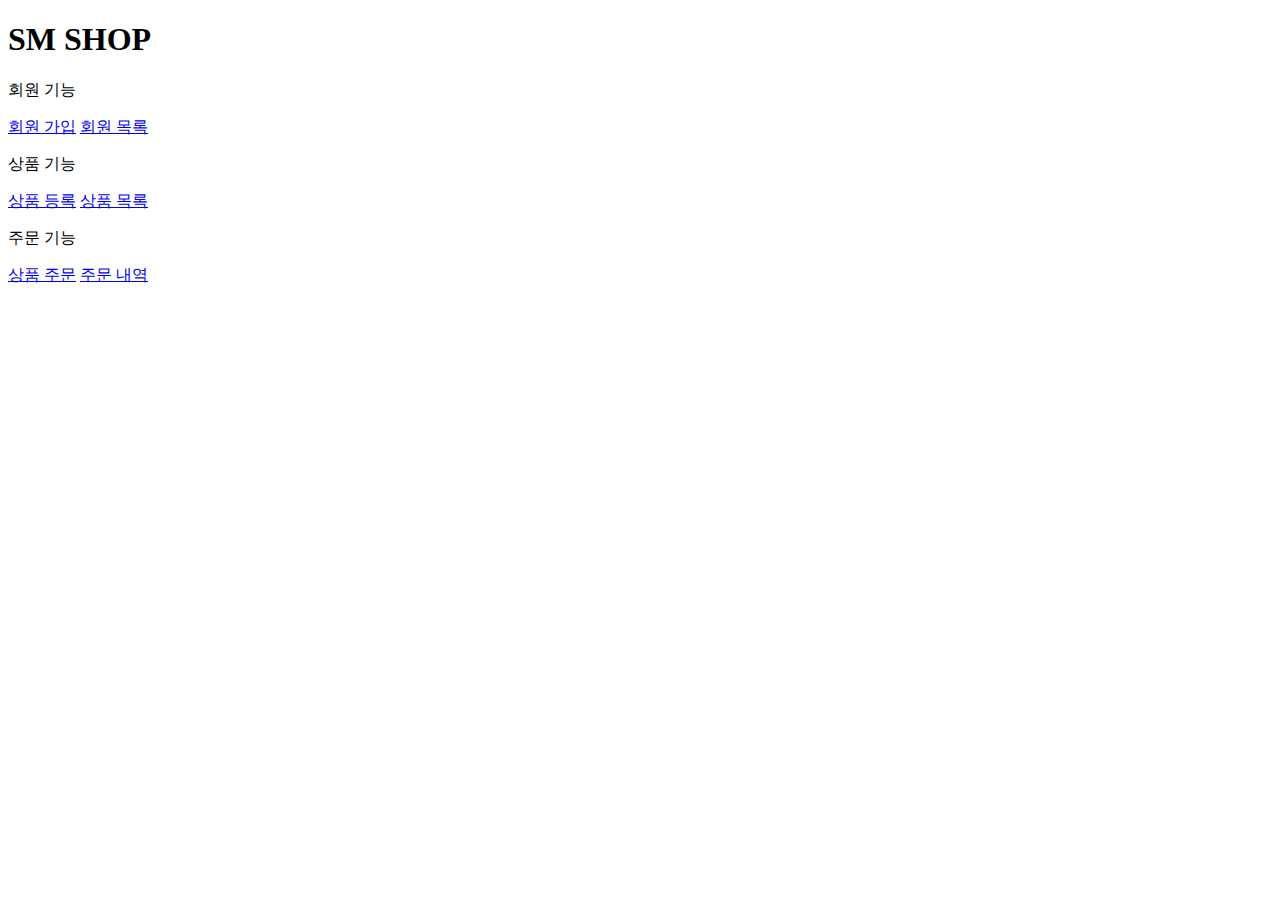
<file: src/main/resources/templates/home.html>
<!DOCTYPE HTML>
<html xmlns:th="http://www.thymeleaf.org">
	<head th:replace="fragments/header :: header">
		<title>Hello</title>
		<meta http-equiv="Content-Type" content="text/html; charset=UTF-8" />
	</head>
	<body>
		<div class="container">
			<div th:replace="fragments/bodyHeader :: bodyHeader" />
				<div class="jumbotron">
					<h1>SM SHOP</h1>
					<p class="lead">회원 기능</p>
					<p>
						<a class="btn btn-lg btn-secondary" href="/members/new">회원 가입</a>
						<a class="btn btn-lg btn-secondary" href="/members">회원 목록</a>
					</p>
					<p class="lead">상품 기능</p>
					<p>
						<a class="btn btn-lg btn-dark" href="/items/new">상품 등록</a>
						<a class="btn btn-lg btn-dark" href="/items">상품 목록</a>
					</p>
					<p class="lead">주문 기능</p>
					<p>
						<a class="btn btn-lg btn-info" href="/order">상품 주문</a>
						<a class="btn btn-lg btn-info" href="/orders">주문 내역</a>
					</p>
			</div>
		
		<div th:replace="fragments/footer :: footer" />
		</div> <!-- /container -->
	</body>
</html>
</file>
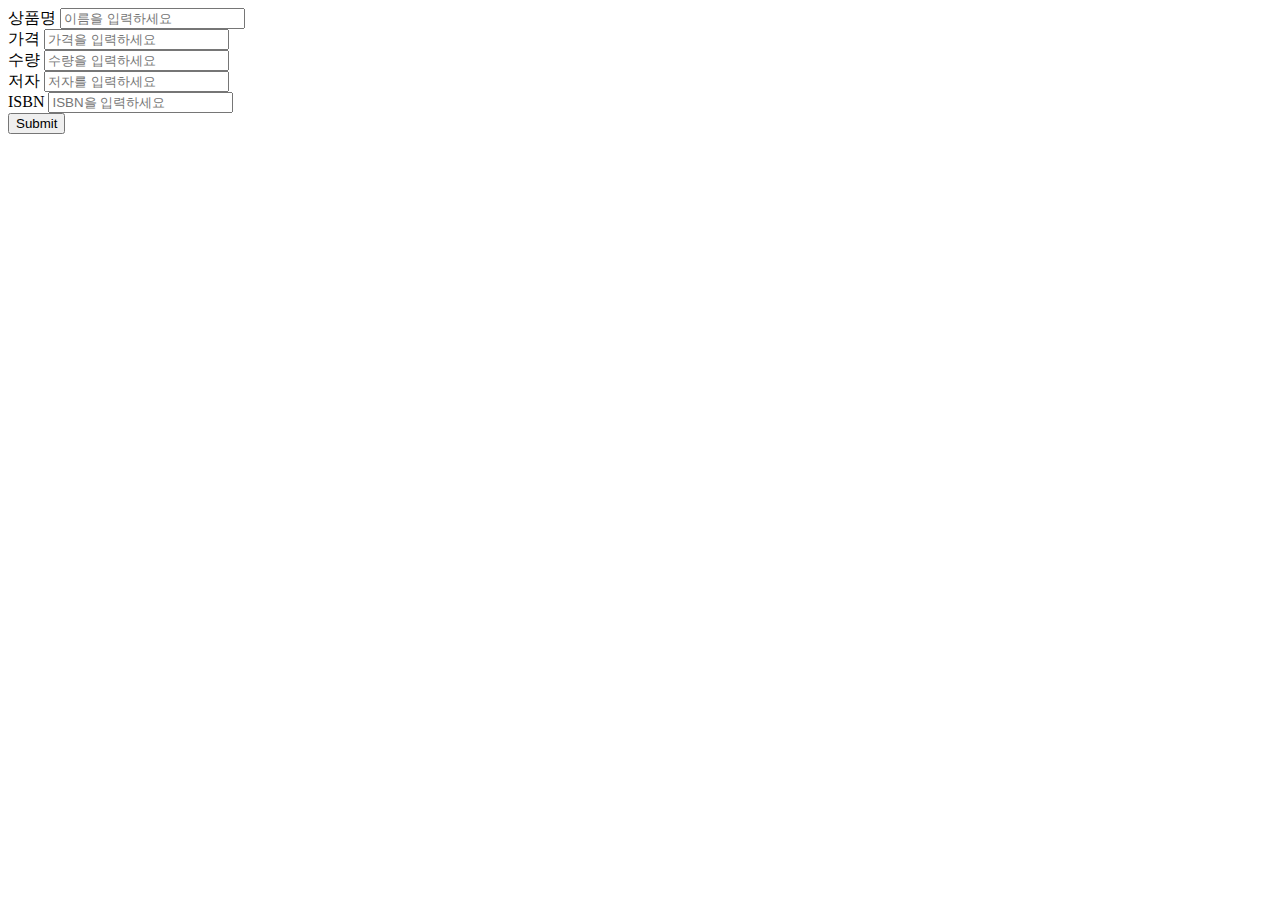
<file: src/main/resources/templates/items/createItemForm.html>
<!DOCTYPE HTML>
<html xmlns:th="http://www.thymeleaf.org">
<head th:replace="fragments/header :: header" />
<body>
<div class="container">
	<div th:replace="fragments/bodyHeader :: bodyHeader"/>
	<form th:action="@{/items/new}" th:object="${form}" method="post">
		<div class="form-group">
			<label th:for="name">상품명</label>
			<input type="text" th:field="*{name}" class="form-control" placeholder="이름을 입력하세요">
		</div>
		
		<div class="form-group">
			<label th:for="price">가격</label>
			<input type="number" th:field="*{price}" class="form-control" placeholder="가격을 입력하세요">
		</div>
		
		<div class="form-group">
			<label th:for="stockQuantity">수량</label>
			<input type="number" th:field="*{stockQuantity}" class="form-control" placeholder="수량을 입력하세요">
		</div>

		<div class="form-group">
			<label th:for="author">저자</label>
			<input type="text" th:field="*{author}" class="form-control" placeholder="저자를 입력하세요">
		</div>
		
		<div class="form-group">
			<label th:for="isbn">ISBN</label>
			<input type="text" th:field="*{isbn}" class="form-control" placeholder="ISBN을 입력하세요">
		</div>

		<button type="submit" class="btn btn-primary">Submit</button>
	</form>
	<br/>
	<div th:replace="fragments/footer :: footer" />
</div> <!-- /container -->
</body>
</html>
</file>
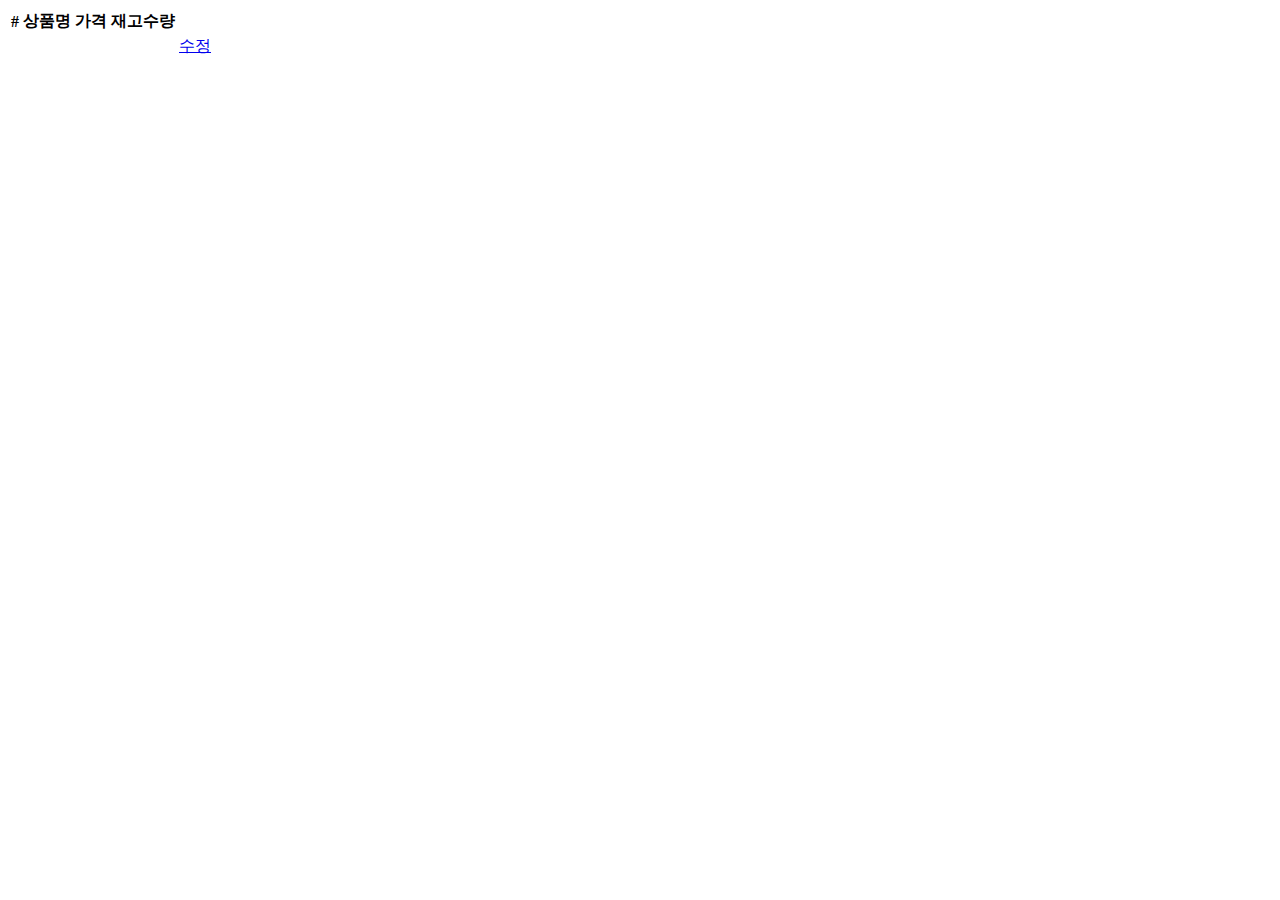
<file: src/main/resources/templates/items/itemList.html>
<!DOCTYPE HTML>
<html xmlns:th="http://www.thymeleaf.org">
<head th:replace="fragments/header :: header" />
<body>
<div class="container">
	<div th:replace="fragments/bodyHeader :: bodyHeader"/>
	<div>
		<table class="table table-striped">
			<thead>
				<tr>
					<th>#</th>
					<th>상품명</th>
					<th>가격</th>
					<th>재고수량</th>
					<th></th>
				</tr>
			</thead>
			<tbody>
				<tr th:each="item : ${items}">
					<td th:text="${item.id}"></td>
					<td th:text="${item.name}"></td>
					<td th:text="${item.price}"></td>
					<td th:text="${item.stockQuantity}"></td>
					<td>
						<a href="#" th:href="@{/items/{id}/edit (id=${item.id})}"
						class="btn btn-primary" role="button">수정</a>
					</td>
				</tr>
			</tbody>
		</table>
	</div>
	<div th:replace="fragments/footer :: footer"/>
</div> <!-- /container -->
</body>
</html>
</file>
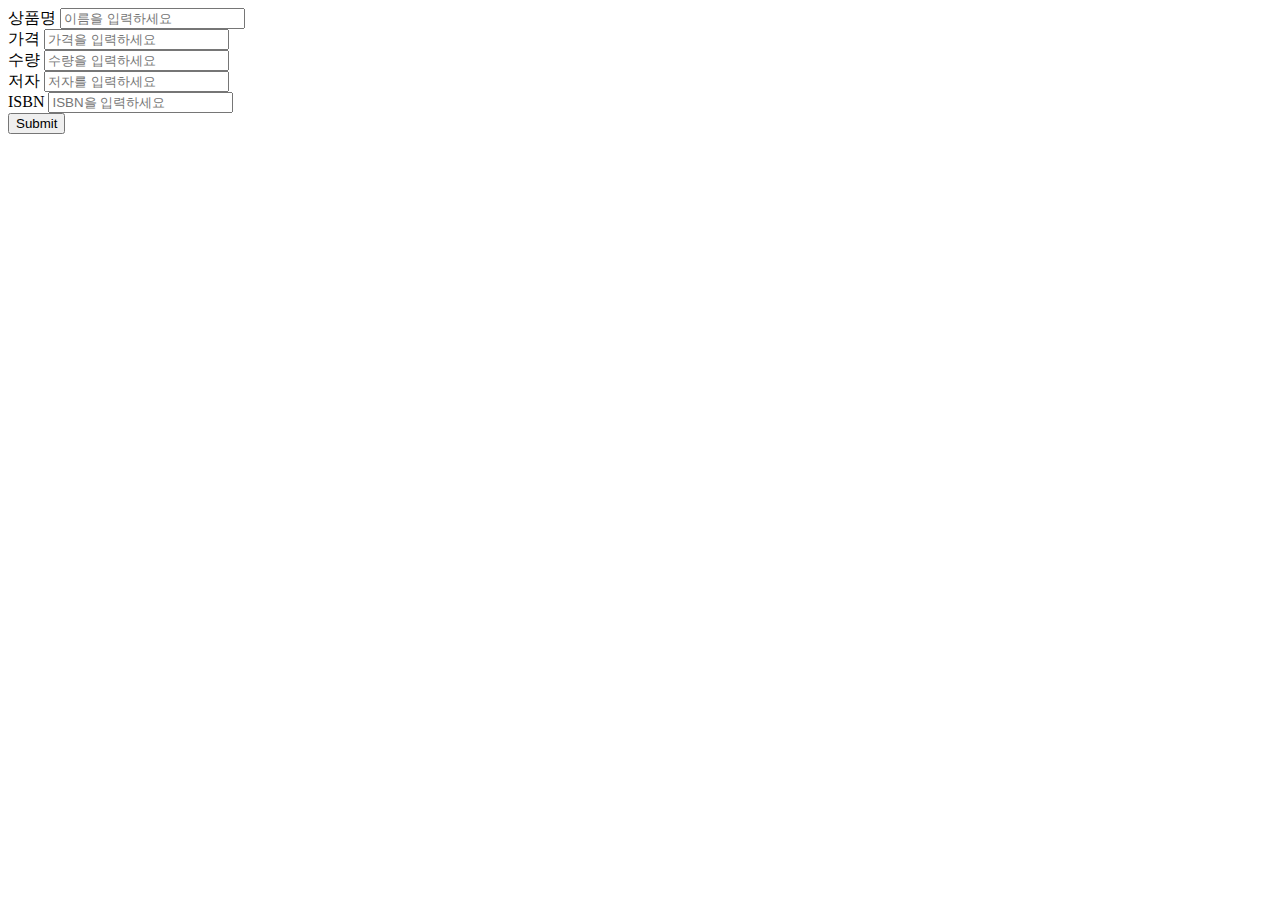
<file: src/main/resources/templates/items/updateItemForm.html>
<! DOCTYPE HTML>
<html xmlns:th="http://www.thymeleaf.org">
<head th:replace="fragments/header :: header" />
<body>
<div class="container">
	<div th:replace="fragments/bodyHeader :: bodyHeader"/>
	<form th:object="${form}" method="post">
		<!-- id -->
		<input type="hidden" th:field="*{id}" />
		<div class="form-group">
			<label th:for="name">상품명</label>
			<input type="text" th:field="*{name}" class="form-control" placeholder="이름을 입력하세요" />
		</div>
		
		<div class="form-group">
			<label th:for="price">가격</label>
			<input type="number" th:field="*{price}" class="form-control" placeholder="가격을 입력하세요" />
		</div>
		
		<div class="form-group">
			<label th:for="stockQuantity">수량</label>
			<input type="number" th:field="*{stockQuantity}" class="form-control" placeholder="수량을 입력하세요" />
		</div>
		
		<div class="form-group">
			<label th:for="author">저자</label>
			<input type="text" th:field="*{author}" class="form-control" placeholder="저자를 입력하세요" />
		</div>
		
		<div class="form-group">
			<label th:for="isbn">ISBN</label>
			<input type="text" th:field="*{isbn}" class="form-control" placeholder="ISBN을 입력하세요" />
		</div>
		<button type="submit" class="btn btn-primary">Submit</button>
	</form>
	<div th:replace="fragments/footer :: footer" />
</div> <!-- /container -->
</body>
</html>
</file>
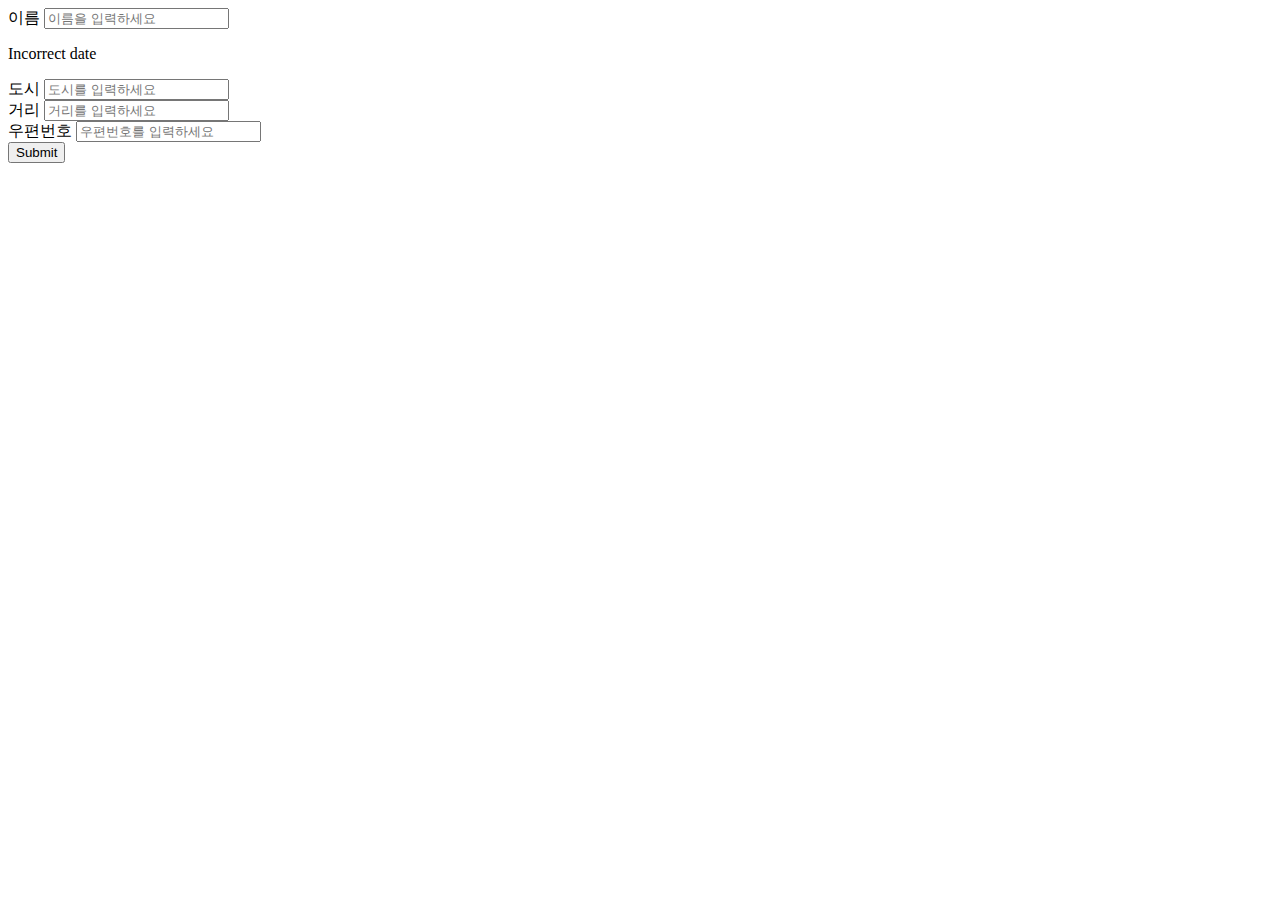
<file: src/main/resources/templates/members/createMemberForm.html>
<!DOCTYPE HTML>
<html xmlns:th="http://www.thymeleaf.org">
<head th:replace="fragments/header :: header" />
<style>
	.fieldError {
	border-color: #bd2130;
	}
</style>
<body>
<div class="container">
	<div th:replace="fragments/bodyHeader :: bodyHeader"/>
	<form role="form" action="/members/new" th:object="${memberForm}" method="post">
	
		<div class="form-group">
			<label th:for="name">이름</label>
			<!-- th:field를 사용하면, 해당 input의 id와 name 속성 값을 알아서 generated 해준다. -->
			<input type="text" th:field="*{name}" class="form-control" placeholder="이름을 입력하세요" 
				th:class="${#fields.hasErrors('name')}? 'form-control fieldError' : 'form-control'">
			<p th:if="${#fields.hasErrors('name')}" th:errors="*{name}">Incorrect date</p>
		</div>

		<div class="form-group">
			<label th:for="city">도시</label>
			<input type="text" th:field="*{city}" class="form-control" placeholder="도시를 입력하세요">
		</div>
		
		<div class="form-group">
			<label th:for="street">거리</label>
			<input type="text" th:field="*{street}" class="form-control" placeholder="거리를 입력하세요">
		</div>
		
		<div class="form-group">
			<label th:for="zipcode">우편번호</label>
			<input type="text" th:field="*{zipcode}" class="form-control" placeholder="우편번호를 입력하세요">
		</div>
		<button type="submit" class="btn btn-primary">Submit</button>
	</form>
	<br/>
	
	<div th:replace="fragments/footer :: footer" />
</div> <!-- /container -->

</body>
</html>
</file>
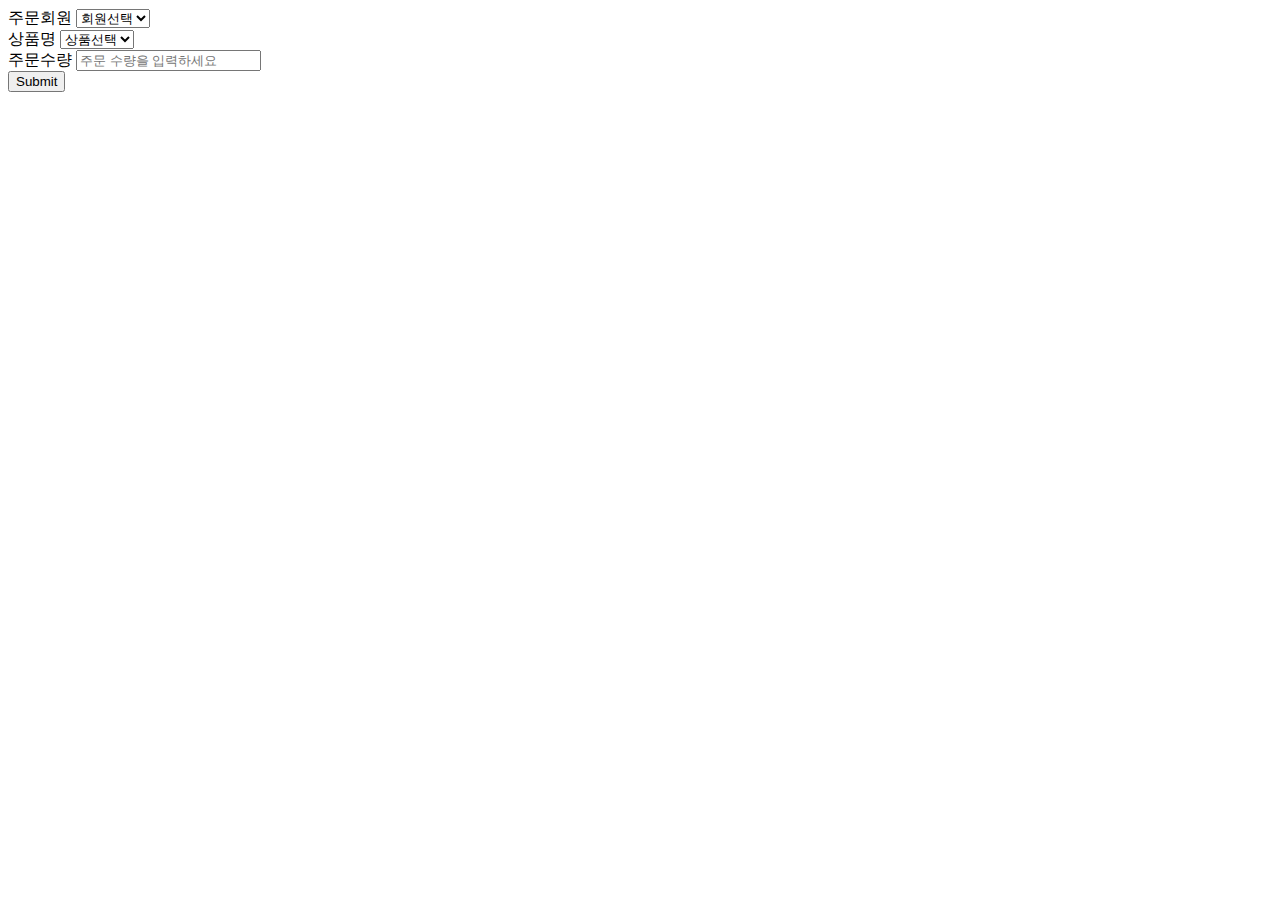
<file: src/main/resources/templates/order/orderForm.html>
<!DOCTYPE HTML>
<html xmlns:th="http://www.thymeleaf.org">
<head th:replace="fragments/header :: header" />
<body>
<div class="container">
	<div th:replace="fragments/bodyHeader :: bodyHeader"/>
	
	<form role="form" action="/order" method="post">
		<div class="form-group">
			<label for="member">주문회원</label>
			<select name="memberId" id="member" class="form-control">
				<option value="">회원선택</option>
				<option th:each="member : ${members}" th:value="${member.id}" th:text="${member.name}" />
			</select>
		</div>
		
		<div class="form-group">
			<label for="item">상품명</label>
			<select name="itemId" id="item" class="form-control">
				<option value="">상품선택</option>
				<option th:each="item : ${items}" th:value="${item.id}" th:text="${item.name}" />
			</select>
		</div>
		<div class="form-group">
			<label for="count">주문수량</label>
			<input type="number" name="count" class="form-control" id="count" placeholder="주문 수량을 입력하세요">
		</div>
		
		<button type="submit" class="btn btn-primary">Submit</button>
	</form>
	<br/>
	<div th:replace="fragments/footer :: footer" />
</div> <!-- /container -->
</body>
</html>
</file>
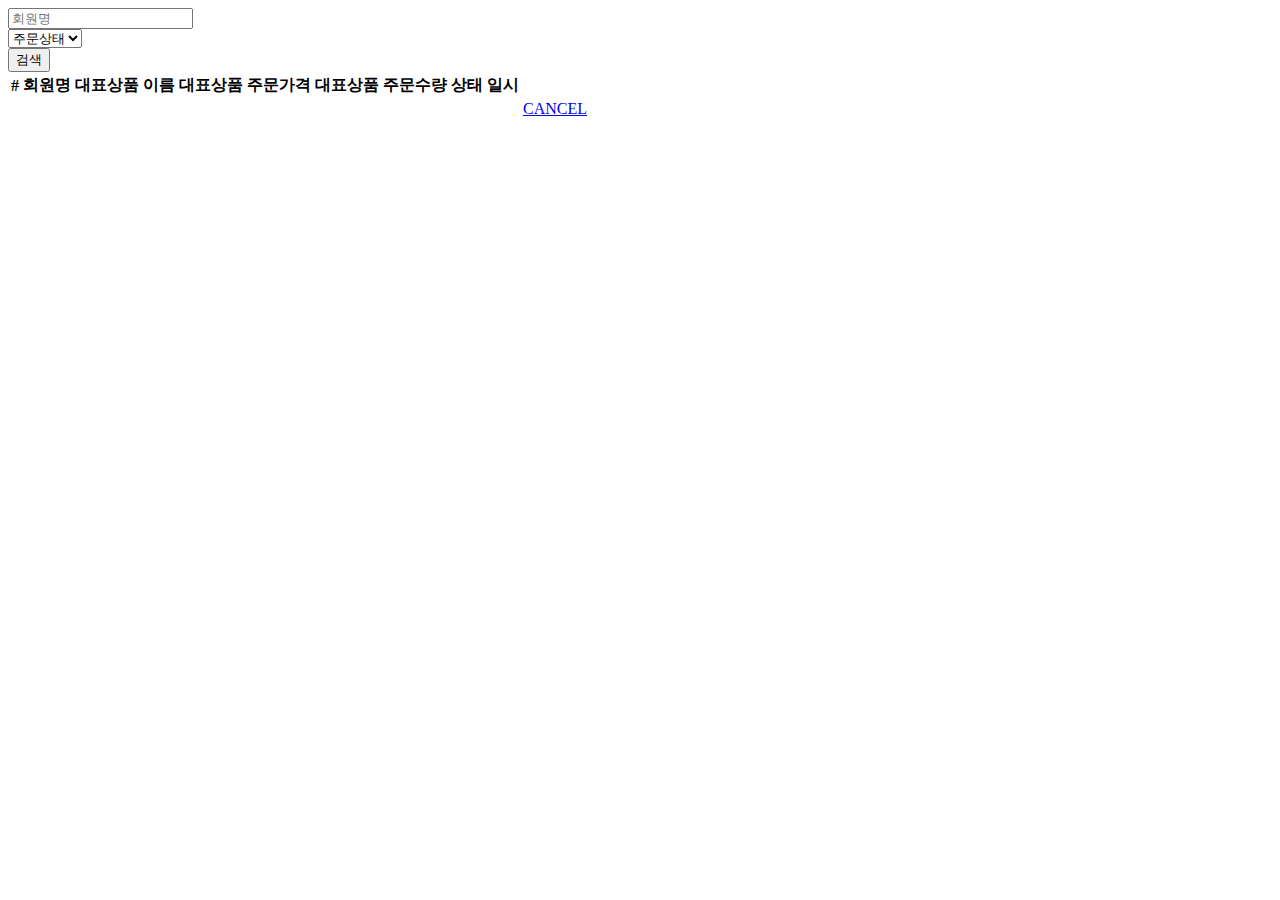
<file: src/main/resources/templates/order/orderList.html>
<!DOCTYPE HTML>
<html xmlns:th="http://www.thymeleaf.org">
<head th:replace="fragments/header :: header"/>
<body>
<div class="container">
	<div th:replace="fragments/bodyHeader :: bodyHeader"/>
	<div>
		<div>
		<form th:object="${orderSearch}" class="form-inline">
			<div class="form-group mb-2">
				<input type="text" th:field="*{memberName}" class="form-control" placeholder="회원명"/>
			</div>
			<div class="form-group mx-sm-1 mb-2">
				<select th:field="*{orderStatus}" class="form-control">
					<option value="">주문상태</option>
					<option th:each="status : ${T(jpabook.jpashop.domain.OrderStatus).values()}" th:value="${status}" th:text="${status}">option</option>
				</select>
			</div>
			<button type="submit" class="btn btn-primary mb-2">검색</button>
		</form>
	</div>
	
	<table class="table table-striped">
		<thead>
			<tr>
				<th>#</th>
				<th>회원명</th>
				<th>대표상품 이름</th>
				<th>대표상품 주문가격</th>
				<th>대표상품 주문수량</th>
				<th>상태</th>
				<th>일시</th>
				<th></th>
			</tr>
		</thead>
		<tbody>
			<tr th:each="item : ${orders}">
				<td th:text="${item.id}"></td>
				<td th:text="${item.member.name}"></td>
				<td th:text="${item.orderItems[0].item.name}"></td>
				<td th:text="${item.orderItems[0].orderPrice}"></td>
				<td th:text="${item.orderItems[0].count}"></td>
				<td th:text="${item.status}"></td>
				<td th:text="${item.orderDate}"></td>
				<td>
					<a th:if="${item.status.name() == 'ORDER'}" href="#" th:href="'javascript:cancel('+${item.id}+')'" class="btn btn-danger">CANCEL</a>
				</td>
			</tr>
		</tbody>
	</table>
	</div>
	<div th:replace="fragments/footer :: footer"/>
</div> <!-- /container -->
</body>
<script>
	function cancel(id) {
		var form = document.createElement("form");
		form.setAttribute("method", "post");
		form.setAttribute("action", "/orders/" + id + "/cancel");
		document.body.appendChild(form);
		form.submit();
	}
</script>
</html>
</file>
